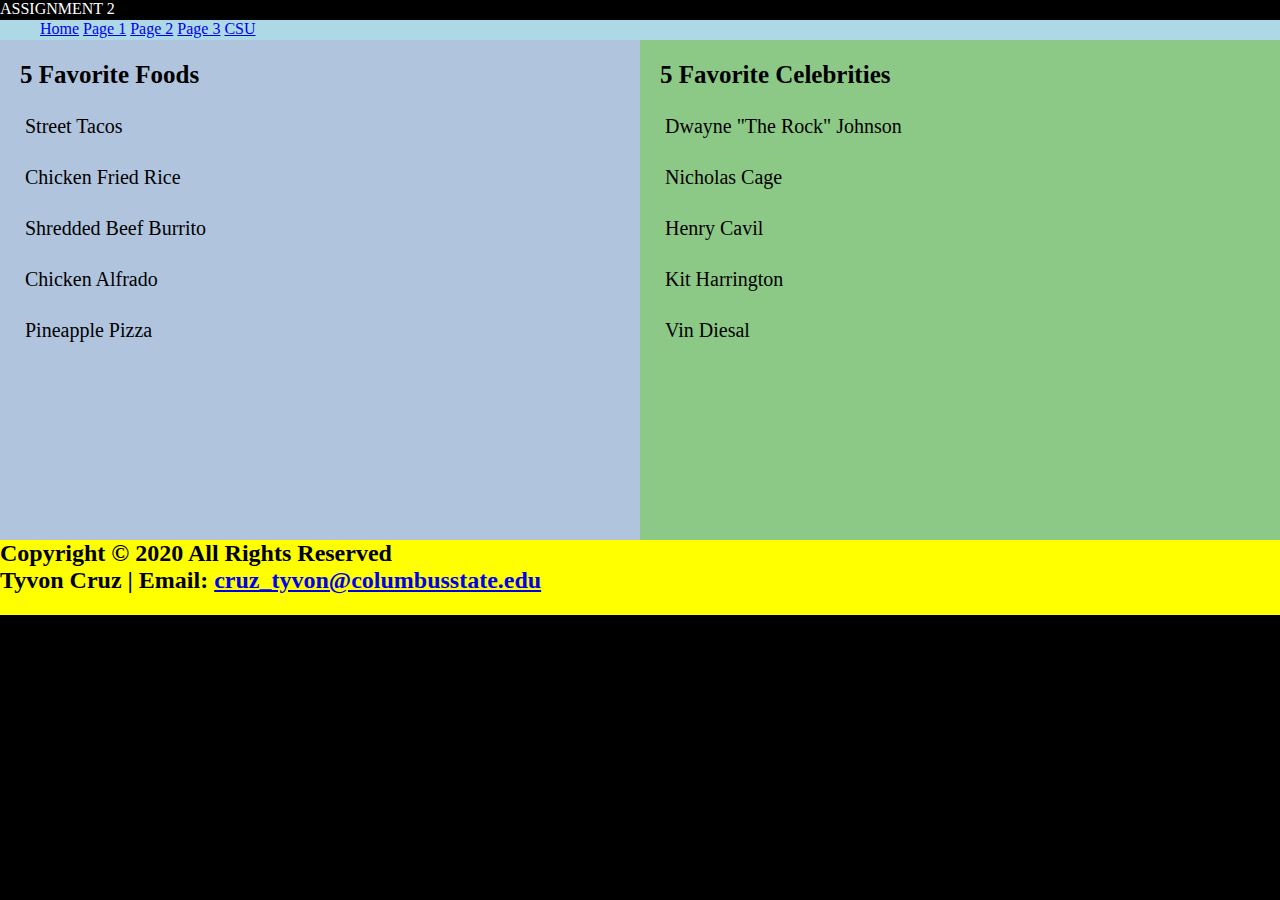
<file: page3.html>
<!DOCTYPE html>
<html>
  <head>
    <meta charset="utf-8">
    <meta name="viewport" content="width=device-width">
    <title>repl.it</title>
    <link href="style1.css" rel="stylesheet" type="text/css" />
  </head>
  <body>
	  <header>
		  ASSIGNMENT 2
	  </header>
	  <nav>
      <ul>
        <li><a href="index.html">Home</a></li>
        <li><a href="page1.html">Page 1</a></li>
        <li><a href="page2.html">Page 2</a></li>
        <li><a href="page3.html">Page 3</a></li>
        <li><a href="https://cs.columbusstate.edu/">CSU</a> </li>
      </ul>
	  </nav>
	 
	  <aside>
      <div class="row">
          <div style="background-color:rgb(176,196,222)"; class="column">  
            <column><ul>
              <h2>5 Favorite Foods</h2>
                <li >Street Tacos</li><br>
                <li >Chicken Fried Rice</li><br>
                <li >Shredded Beef Burrito</li><br>
                <li >Chicken Alfrado</li><br>
                <li >Pineapple Pizza</li><br>
              </ul></column>
            </div>
          <div style="background-color:rgb(141,201,134)"; class="column">
            <column><ul>
              <h2>5 Favorite Celebrities</h2>
                <li>Dwayne "The Rock" Johnson</li><br>
                <li>Nicholas Cage</li><br>
                <li>Henry Cavil</li><br>
                <li>Kit Harrington</li><br>
                <li>Vin Diesal</li><br>
              </ul></column>
            </div>
          </div>
    </aside>
    
	  <footer>
        <h2>Copyright &copy 2020 All Rights Reserved
          </br>Tyvon Cruz | Email:  
            <a href="mailto:cruz_tyvon@columbusstate.edu">
              cruz_tyvon@columbusstate.edu</a>
        </h2>
      </footer>
  </body>
</html>
</file>
<file: style1.css>
header {
  position: fixed;
	background-color: black;
  top: 0px;
  left: 0px;
  width: 100%;
  height: 20px;
  color: white;
}
nav {
  margin-top: 20px;
  margin-bottom: 0px;
  width: 100%;
  height: 20px;
  background-color: lightblue;
  color: white;
}
nav li {
  display: inline;
}
nav li a:hover {
  background-color: darkblue;
  color: white;
  border-radius:5px solid #ddd;
  padding: 8px;
}
section {
  float: left;
  width: 20%;
  height: 250px;
  background-color: blue;
  color: white;
}
aside {
  float: right;
  width: 100%;
  height: 500px;
  background-color: red;
  color: white;
}
.row { clear:both}
.column{
  width: 50%;
  height: 500px;
  float: left;
}
.column ul {
  list-style-type: none;
  margin: 20px;
  border-radius: 5px;
  padding: 0px;
  color: black;
}
.column h2 {
  font-size: 25px;
  text-align: left;
}
.column li {
  list-style-type: none;
  display: block;
  font-size: 20px;
  padding: 0.25em 0 0.25em 0.25em;
}
article{
  float: left;
  width: 20%;
  height: 250px;
  background-color: purple;
  color: white;
}
footer {
  clear: both;
  width: 100%;
  height: 75px;
  background-color: yellow;
}
body {
  background-color: black;
  margin: 0px;
}
</file>
